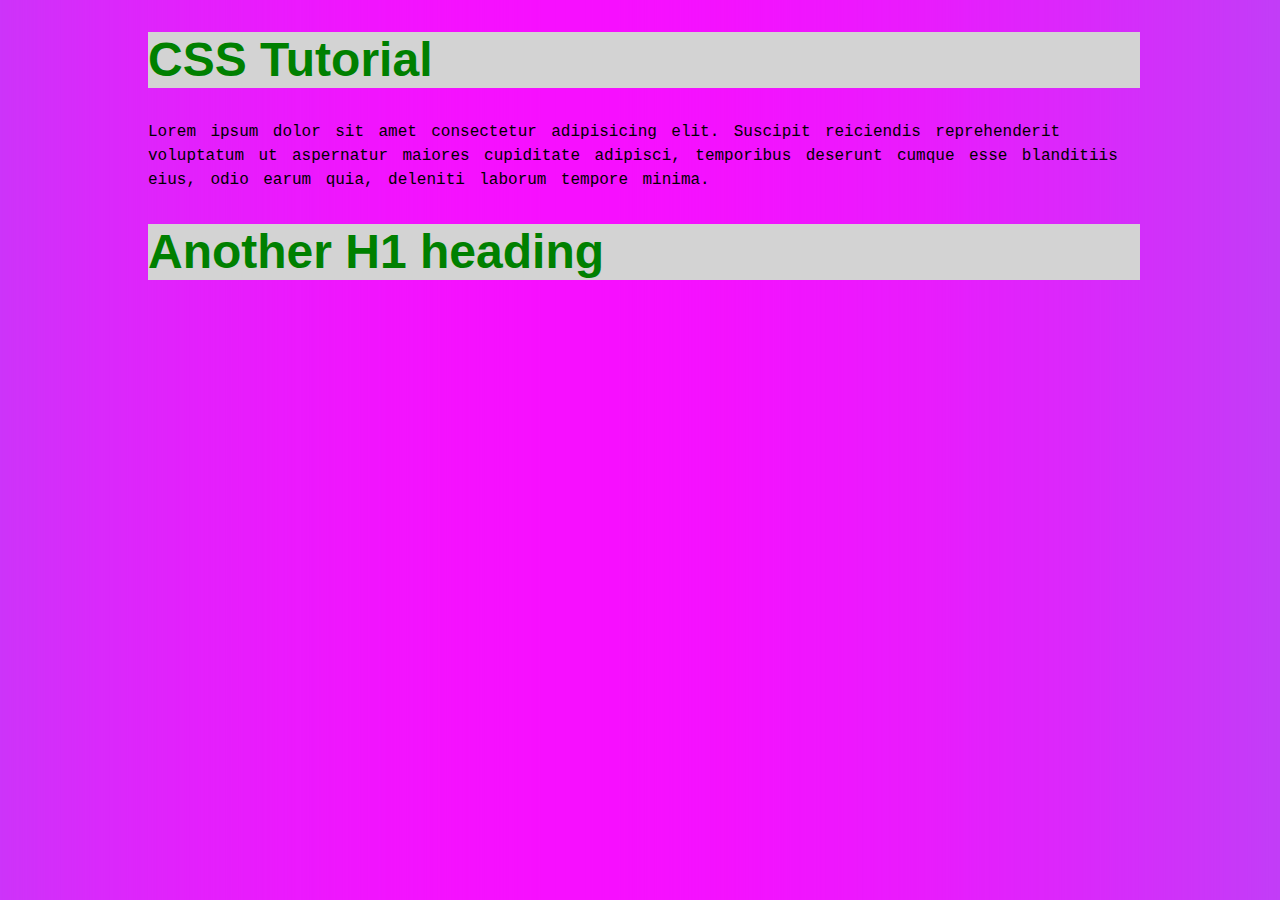
<file: index.html>
<!DOCTYPE html>
<html lang="en">
  <head>
    <meta charset="UTF-8" />
    <meta name="viewport" content="width=device-width, initial-scale=1.0" />
    <title>CSS Tutorial</title>
    <link rel="stylesheet" href="css/styles.css" />
  </head>
  <body>
    <h1>CSS Tutorial</h1>
    <p>
      Lorem ipsum dolor sit amet consectetur adipisicing elit. Suscipit
      reiciendis reprehenderit voluptatum ut aspernatur maiores cupiditate
      adipisci, temporibus deserunt cumque esse blanditiis eius, odio earum
      quia, deleniti laborum tempore minima.
    </p>
    <h1>Another H1 heading</h1>
  </body>
</html>
</file>
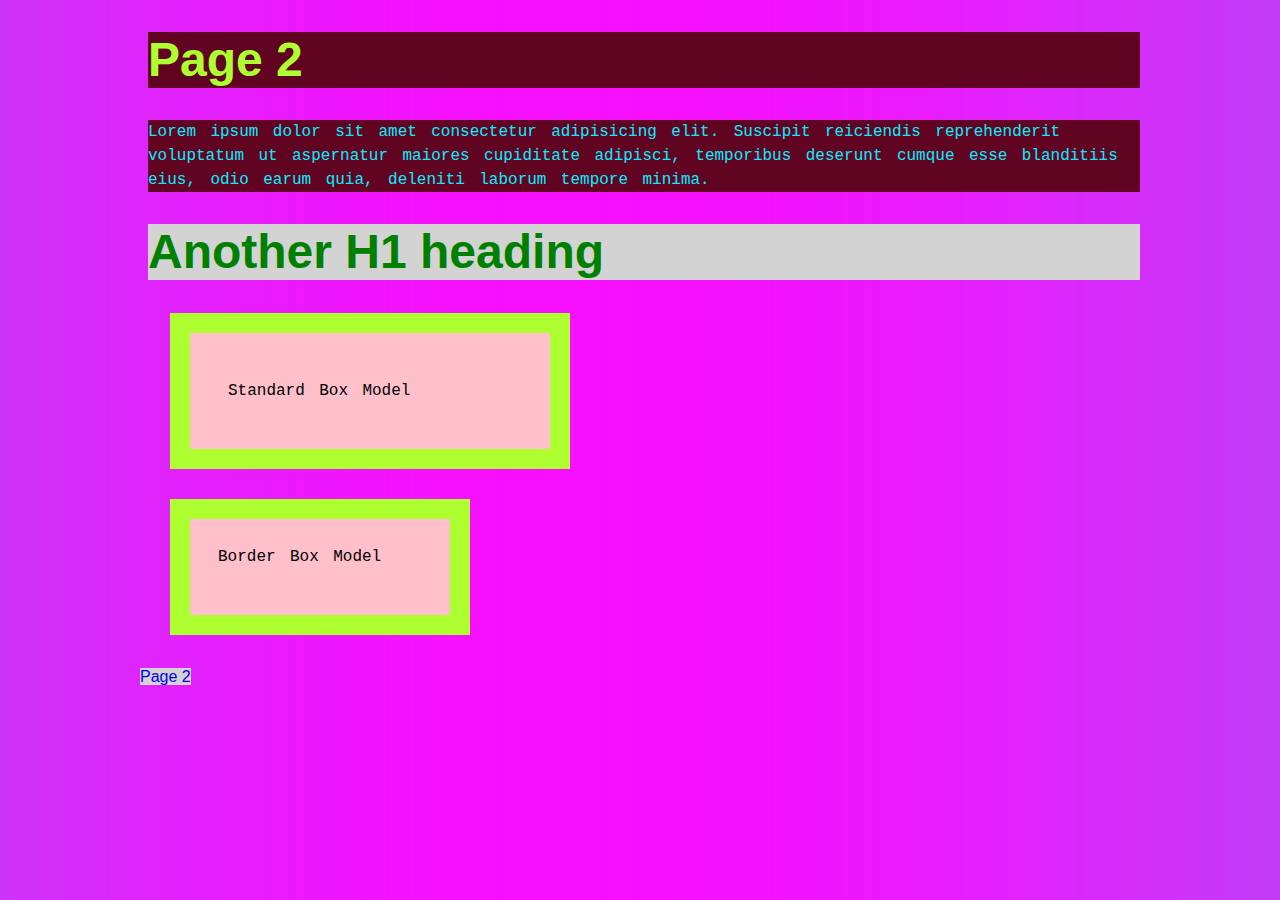
<file: page2.html>
<!DOCTYPE html>
<html lang="en">
  <head>
    <meta charset="UTF-8" />
    <meta name="viewport" content="width=device-width, initial-scale=1.0" />
    <title>CSS Tutorial</title>
    <link rel="stylesheet" href="css/styles.css" />
  </head>
  <body>
    <h1 class="new-color" id="the-one">Page 2</h1>
    <p class="new-color">
      Lorem ipsum dolor sit amet consectetur adipisicing elit. Suscipit
      reiciendis reprehenderit voluptatum ut aspernatur maiores cupiditate
      adipisci, temporibus deserunt cumque esse blanditiis eius, odio earum
      quia, deleniti laborum tempore minima.
    </p>
    <h1>Another H1 heading</h1>
    <section class="standard-box box">
      <p>Standard Box Model</p>
    </section>
    <section class="border-box box">
      <p>Border Box Model</p>
    </section>
    <a href="page2.html">Page 2</a>
  </body>
</html>
</file>
<file: css/styles.css>
/* This is a comment */
*,
*::before,
*::after {
  box-sizing: inherit;
}
/* this is an id, best to use classes whenever possible rather than ids */
#the-one {
  color: greenyellow;
}

html {
  box-sizing: border-box;
  font-size: 100%;
  font-family: Arial, Helvetica, sans-serif;
  line-height: 1.5rem;
}

body {
  background-color: lightgray;
  max-width: 1000px;
  margin: 0 auto;
  background-image: url("../img/gradient.png");
  background-position: center;
  background-repeat: repeat-y;
}
h1 {
  color: green;
  background-color: lightgray;
  font-size: 3rem;
  line-height: 3.5rem;
  margin-left: 0.5rem;
}

p {
  font-family: "Courier New", Courier, monospace;
  font-weight: normal;
  /*letter-spacing: -0.2rem;*/
  word-spacing: 0.3rem;
  margin-left: 0.5rem;
}

/* make images responsive */
img {
  width: 100%;
  height: auto;
  display: block;
}

a {
  text-decoration: none;
  background-color: lightgray;
}
a:visited {
  color: purple;
}

a:hover {
  color: #610422;
  background-color: coral;
  text-decoration: underline;
}

a:active {
  color: red;
}

.new-color {
  color: #06efff;
  background-color: #610422;
}

.box {
  background-color: pink;
  width: 300px;
  padding: 30px;
  border: 20px solid greenyellow;
  margin: 30px;
}

.standard-box {
  box-sizing: content-box;
}

.border-box {
  padding: 10px 20px 30px 20px;
  padding-top: 10px;
  padding-right: 20px;
  padding-bottom: 30px;
  padding-left: 20px;
}
</file>
